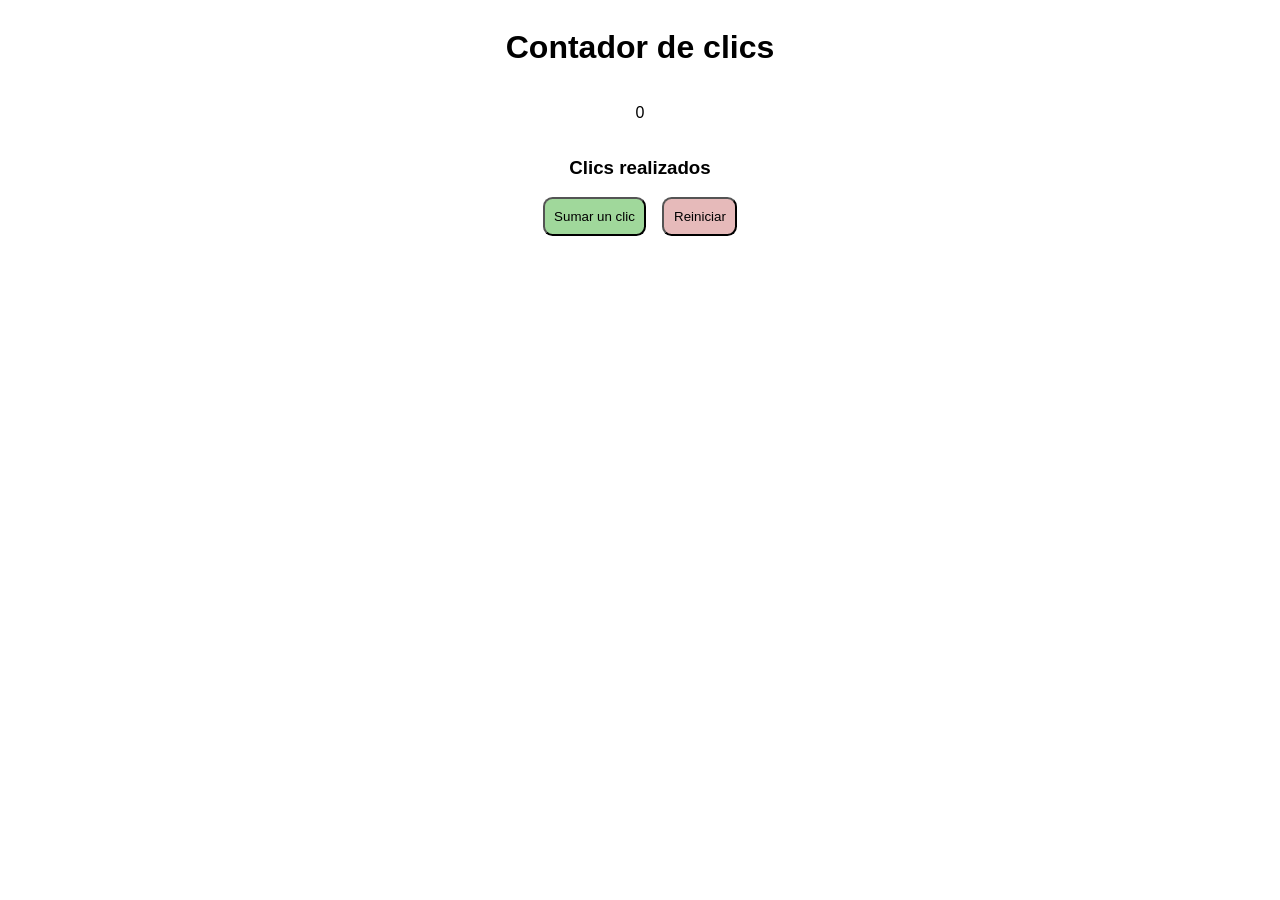
<file: Actividad1/index.html>
<!DOCTYPE html>
<html lang="es">
<head>
    <meta charset="UTF-8">
    <meta name="viewport" content="width=device-width, initial-scale=1.0">
    <link rel="stylesheet" href="styles.css">
    <script src="main.js" defer></script>
    <title>Actividad 1</title>
</head>

<body>

    <header>
        <h1>Contador de clics</h1>
    </header>

    <main>

        <section class="contador">

            <p id="cantidadDeClics" class="cant_clics">0</p>

            <h3>Clics realizados</h3>

        </section>

        <section class="botones">
            <button type="button" id="boton-sumar" class="boton-sumar-css">Sumar un clic</button>
            <button type="button" id="boton-reiniciar" class="boton-reiniciar-css">Reiniciar</button>
        </section>

    </main>
    
</body>
</html>
</file>
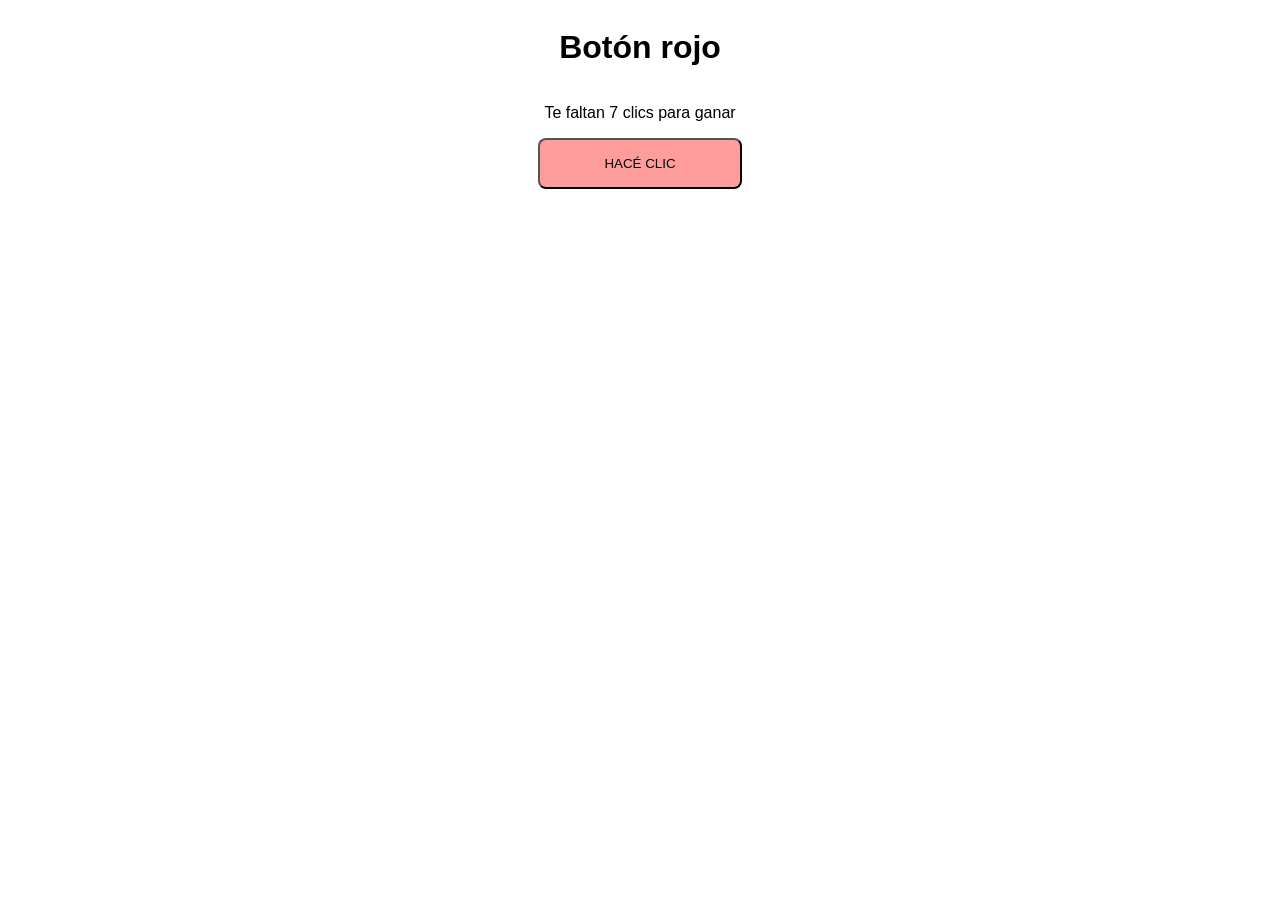
<file: Actividad2/index.html>
<!DOCTYPE html>
<html lang="es">
<head>
    <meta charset="UTF-8">
    <meta name="viewport" content="width=device-width, initial-scale=1.0">
    <link rel="stylesheet" href="styles.css">
    <script src="main.js" defer></script>
    <title>Actividad2</title>
</head>

<body>

    <header>

        <h1>Botón rojo</h1>

    </header>

    <main>

        <section class="contenedor-juego">

            <p>Te faltan <span id="cant-clics">0</span> clics para ganar</p>
       
            <button type="button" class="boton-juego" id="boton-juego">HACÉ CLIC</button>
            
            <p><span id="mensaje""></span></p>
       
        </section>


    </main>
    
</body>

</html>
</file>
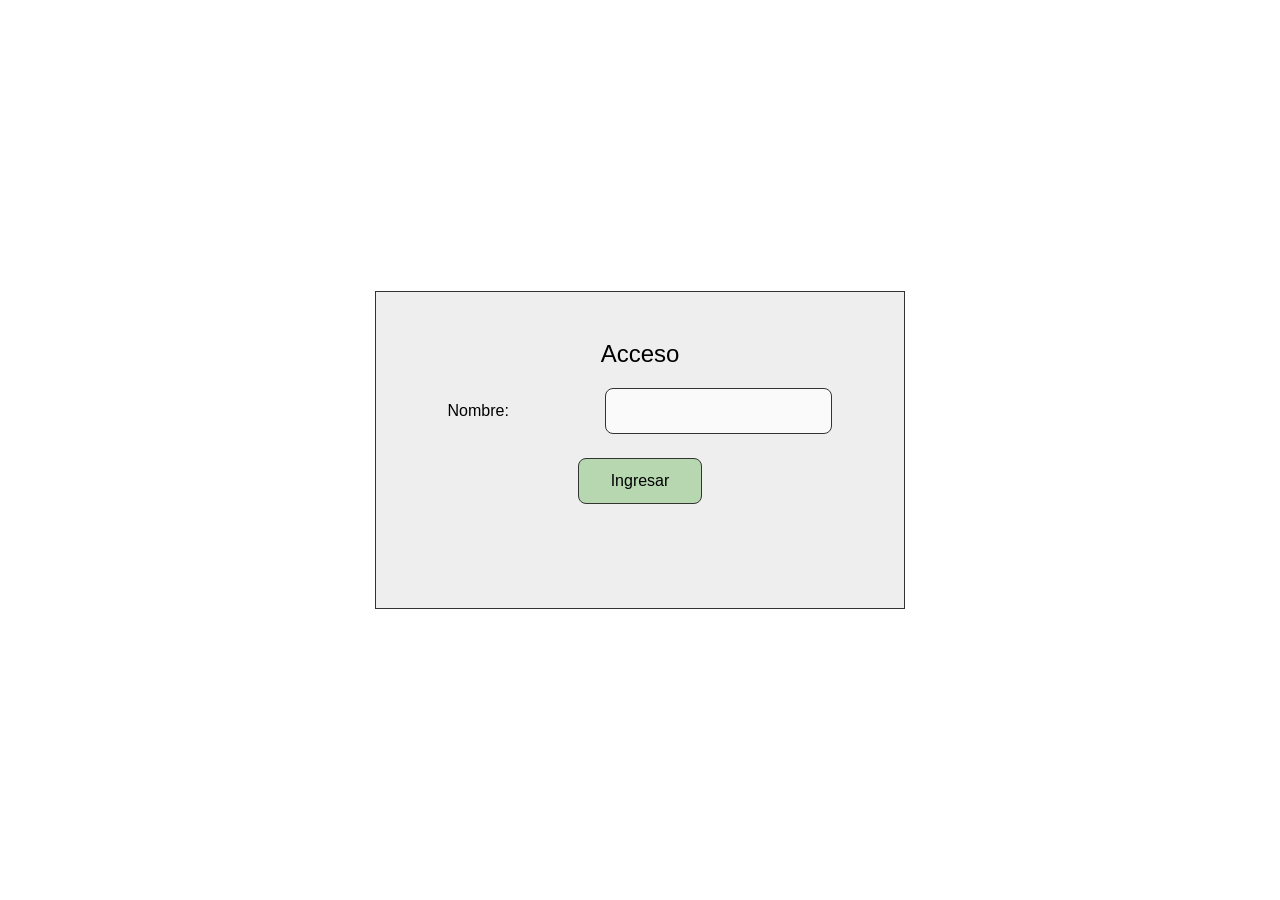
<file: Actividad3/index.html>
<!DOCTYPE html>
<html lang="es">
<head>
    <meta charset="UTF-8">
    <meta name="viewport" content="width=device-width, initial-scale=1.0">
    <link rel="stylesheet" href="styles.css">
    <script src="main.js" defer></script>
    <title>Actividad 3</title>
</head>

<body>

    <main>

        <section id="vista-acceso">

            <header>
                <h1>Acceso</h1>
            </header>

            <form class="form-de-acceso" id="formulario">
                <div class="campo">
                    <label for="nombre">Nombre:</label>
                    <input type="text" id="nombre" name="nombre">
                </div>

                <button type="submit">Ingresar</button>
            </form>

            <p id="mensaje-error"></p>
            
        </section>

        <section id="vista-bienvenida" hidden>
            <h1 id="saludo"></h1>
            <button type="button" id="boton-volver">Volver</button>
        </section>


    </main>
    
</body>

</html>
</file>
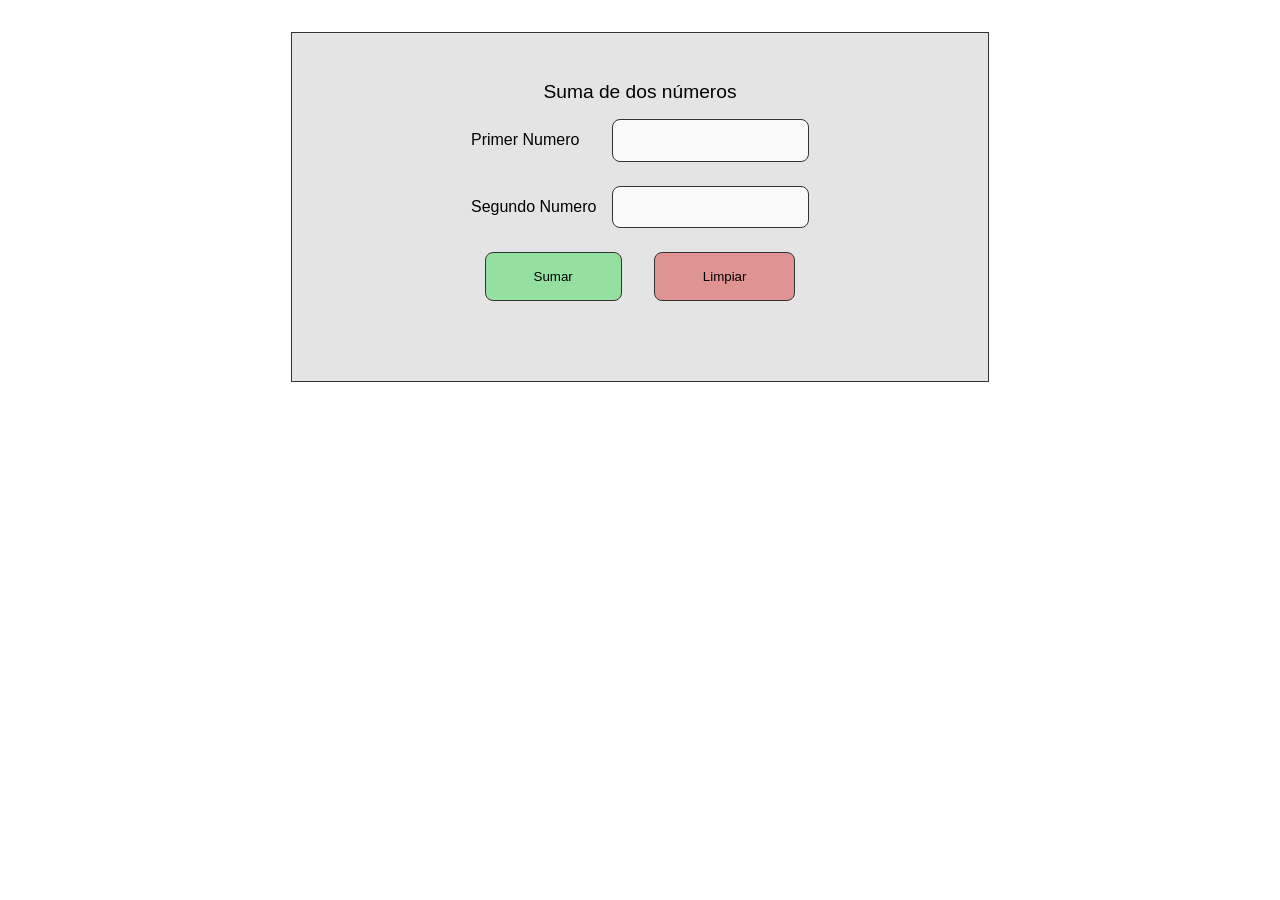
<file: Actividad4/index.html>
<!DOCTYPE html>
<html lang="es">
<head>
    <meta charset="UTF-8">
    <meta name="viewport" content="width=device-width, initial-scale=1.0">
    <link rel="stylesheet" href="styles.css">
    <script src="main.js" defer></script>
    <title>Actividad4</title>
</head>

<body>

    <main>

        <section class="contenedor-calculadora">

            <h1>Suma de dos números</h1>

            <form class="numerosCalculadora" id="numeros-calculadora">

                <div class="campo">

                    <label for="numero1">Primer Numero</label>
                    <input type="number" name="numero1" id="numero1" >

                </div>

                <div class="campo">

                    <label for="numero2">Segundo Numero</label>
                    <input type="number" name="numero2" id="numero2" >

                </div>

                <div class="botones">

                    <button type="button" class="botonSumar" id="boton-sumar">Sumar</button>
                    <button type="button" class="botonLimpiar" id="boton-limpiar">Limpiar</button>
                
                </div>

            </form>

            <p class="mensaje" id="mensaje"></p>
            <p class="resultado" id="resultado"></p>

        </section>

    </main>
    
</body>


</html>
</file>
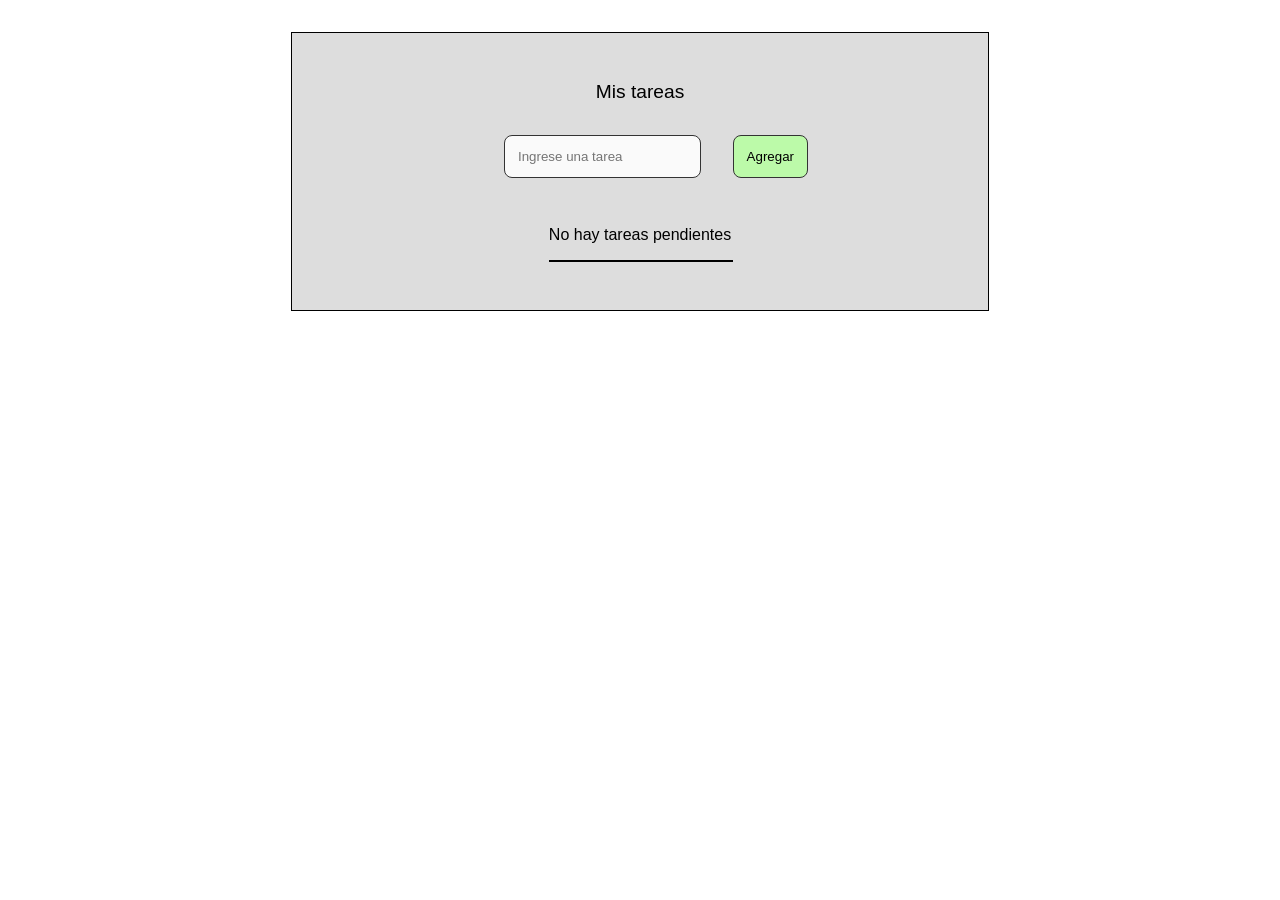
<file: Actividad5/index.html>
<!DOCTYPE html>
<html lang="es">
<head>
    <meta charset="UTF-8">
    <meta name="viewport" content="width=device-width, initial-scale=1.0">
    <link rel="stylesheet" href="styles.css">
    <script src="main.js" defer></script>
    <title>Actividad5</title>
</head>

<body>

    <main>

        <h1>Mis tareas</h1>

        <form class="formularioTareas" id="formulario-tareas">

            <label for="tarea"></label>
            <input type="text" name="tarea" id="tarea" placeholder="Ingrese una tarea">

            <button type="submit" id="boton-agregar-tarea">Agregar</button>

        </form>

        <section class="contenedorTareas" id="contenedor-tareas">

            <p id="mensaje-error"></p>
            <p id="mensaje-vacio">No hay tareas pendientes</p>
            <ul id="lista-tareas"></ul>

        </section>

        

    </main>
    
</body>

</html>
</file>
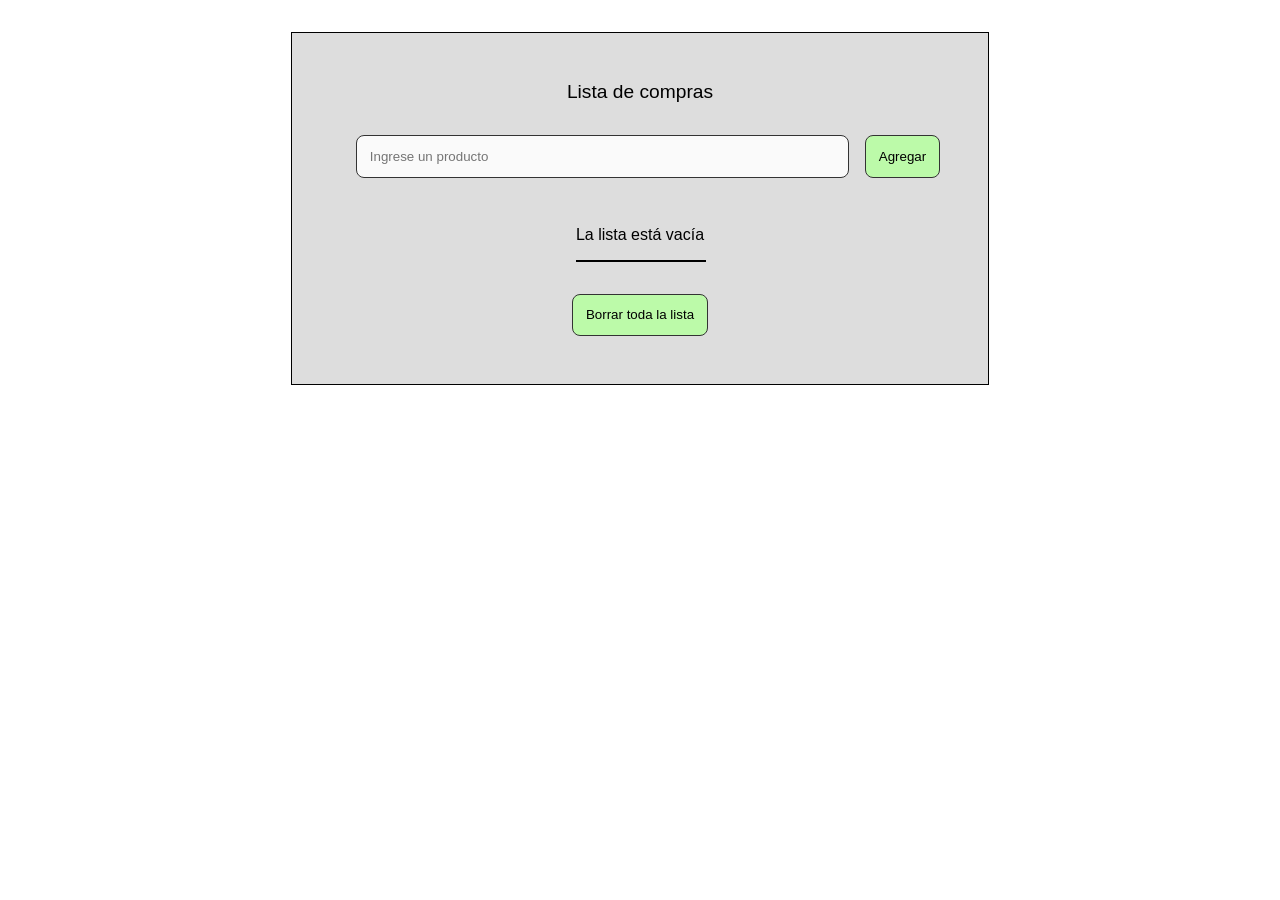
<file: Actividad6/index.html>
<!DOCTYPE html>
<html lang="es">
<head>
    <meta charset="UTF-8">
    <meta name="viewport" content="width=device-width, initial-scale=1.0">
    <link rel="stylesheet" href="styles.css">
    <script src="main.js" defer></script>
    <title>Actividad6</title>
</head>

<body>

    <main>

        <h1>Lista de compras</h1>

        <form class="formularioCompra" id="formulario-compras">

            <label for="producto"></label>
            <input type="text" name="producto" id="producto" placeholder="Ingrese un producto">

            <button type="submit" id="boton-agregar-producto">Agregar</button>

        </form>

        <section class="contenedorProductos" id="contenedor-productos">

            <p id="mensaje-error"></p>
            <p id="mensaje-vacio">La lista está vacía</p>
            <ul id="lista-productos"></ul>

        </section>

        <button type="button" id="boton-borrar">Borrar toda la lista</button>

    </main>
    
</body>

</html>
</file>
<file: Actividad1/styles.css>
html{
    font-family: 'Segoe UI', Tahoma, Geneva, Verdana, sans-serif;
    display: flex;
    align-items: center;
    justify-content: center;
}


.contador{
    display: flex;
    flex-direction: column;
    align-items: center;
}

.botones{
    display: flex;
    flex-direction: row;
    justify-content: center;
    align-items: center;
    gap:1rem;
}

.boton-sumar-css{
    background-color: rgb(160, 216, 155);
    padding: 0.6rem;
    border-radius: 0.6rem;
    
}

.boton-reiniciar-css{
    background-color: rgb(230, 186, 186);
    padding: 0.6rem;
    border-radius: 0.6rem;
}
</file>
<file: Actividad2/styles.css>
body{
    font-family: 'Segoe UI', Tahoma, Geneva, Verdana, sans-serif;
    display: flex;
    flex-direction: column;
    align-items:center ;
    justify-content: center;
}

.contenedor-juego{
    display: flex;
    flex-direction: column;
    align-items: center;
    justify-content: center;
}

.boton-juego{
    background-color: rgb(255, 157, 157);
    padding: 1rem;
    padding-left:4rem;
    padding-right:4rem;
    border-radius: 0.5rem;
}
</file>
<file: Actividad3/styles.css>
body {
    font-family: 'Segoe UI', Tahoma, Geneva, Verdana, sans-serif;
    margin: 0;
    min-height: 100vh;
    display: flex;
    align-items: center;
    justify-content: center;
}

main {
    background-color: #eeeeee;
    border: 1px solid #333;
    padding: 3rem 4rem;
    text-align: center;
    min-width: 400px;
}

h1 {
    font-size: 1.5rem;
    font-weight: normal;
    margin-top: 0;
}

.form-de-acceso {
    display: flex;
    flex-direction: column;
    align-items: center;
    gap: 1.5rem;
}

.campo {
    display: flex;
    align-items: center;
    gap: 5rem;
}

.form-de-acceso label {
    margin-right: 1rem;
}

input {
    padding: 0.8rem;
    border: 1px solid #333;
    border-radius: 8px;
    background-color: #fafafa;
    font-size: 1rem;
}

button {
    padding: 0.8rem 2rem;
    border: 1px solid #333;
    border-radius: 8px;
    font-size: 1rem;
    cursor: pointer;
    background-color: #b6d7b0;
}

#mensaje-error {
    color: #b00020;
    min-height: 1.5rem;
}
</file>
<file: Actividad4/styles.css>
body {
    font-family: 'Lucida Sans', 'Lucida Sans Regular', 'Lucida Grande', 'Lucida Sans Unicode', Geneva, Verdana, sans-serif;
    margin: 2rem;
}

h1 {
    font-size: larger;
    font-weight: lighter;
    margin: 0;
}

.contenedor-calculadora {
    display: flex;
    flex-direction: column;
    justify-content: center;
    align-items: center;
    gap: 1rem;
    background-color: rgb(228, 228, 228);
    border: 1px solid #333;
    padding: 3rem;
    max-width: 600px;
    margin: 0 auto;
}

.numerosCalculadora {
    display: flex;
    flex-direction: column;
    gap: 1.5rem;
}

.campo {
    display: flex;
    flex-direction: row;
    justify-content: space-between;
    align-items: center;
    gap: 1rem;
}

input {
    padding: 0.8rem;
    border: 1px solid #333;
    border-radius: 0.5rem;
    background-color: #fafafa;
}

.botones {
    display: flex;
    flex-direction: row;
    justify-content: center;
    gap: 2rem;
}

button {
    padding: 1rem 3rem;
    border: 1px solid #333;
    border-radius: 0.5rem;
    cursor: pointer;
}

.botonSumar {
    background-color: rgb(147, 224, 160);
}

.botonLimpiar {
    background-color: rgb(224, 147, 147);
}

.mensaje {
    color: #b00020;
    margin: 0;
}

.resultado {
    margin: 0;
}
</file>
<file: Actividad5/styles.css>
body{
    font-family: 'Lucida Sans', 'Lucida Sans Regular', 'Lucida Grande', 'Lucida Sans Unicode', Geneva, Verdana, sans-serif;
    margin: 2rem;
}

main{
 
    display: flex;
    flex-direction: column;
    justify-content: center;
    align-items: center;
    gap:2rem;
    background-color: rgb(221, 221, 221);
    border: 0.1rem solid black ;
    padding: 3rem;
    max-width: 600px;
    margin: 0 auto;
}

h1 {
    font-size: larger;
    font-weight: lighter;
    margin: 0;
}

.formularioTareas{

    display: flex;
    flex-direction: row;
    justify-content: center;
    align-items: center;
    gap:2rem;

}

input{
    padding: 0.8rem;
    border: 1px solid #333;
    border-radius: 0.5rem;
    background-color: #fafafa;
}

button{
    padding: 0.8rem;
    border: 1px solid #333;
    border-radius: 0.5rem;
    background-color: #bcfaa9;
}

button:hover{
    background-color: #5afa29;
    cursor: pointer;
}

#lista-tareas{
    list-style: none;
    padding: 0;
    margin: 0;
    width: 100%;
    border: 1px solid black;
}

#lista-tareas li{
    display: flex;
    justify-content: space-between;
    align-items: stretch;
    padding: 0;
    border-bottom: 1px solid black;
}

#lista-tareas li span{
    padding: 0.5rem 1rem;
    align-self: center;
}


#lista-tareas button{
    background-color: transparent;
    border:none;
    border-left: 1px solid black;   /* la línea vertical */
    border-radius: 0;
    padding: 0.5rem 1.5rem;
    
}

#lista-tareas button:hover{
    background-color: #fdeaea;
}
</file>
<file: Actividad6/styles.css>
body {
    font-family: 'Lucida Sans', 'Lucida Sans Regular', 'Lucida Grande', 'Lucida Sans Unicode', Geneva, Verdana, sans-serif;
    margin: 2rem;
}

main {
    display: flex;
    flex-direction: column;
    justify-content: center;
    align-items: center;
    gap: 2rem;
    background-color: rgb(221, 221, 221);
    border: 0.1rem solid black;
    padding: 3rem;
    max-width: 600px;
    margin: 0 auto;
}

h1 {
    font-size: larger;
    font-weight: lighter;
    margin: 0;
}

.formularioCompra {
    display: flex;
    flex-direction: row;
    justify-content: center;
    align-items: center;
    gap: 1rem;
    width: 100%;
}

input {
    flex: 1;
    min-width: 0;
    padding: 0.8rem;
    border: 1px solid #333;
    border-radius: 0.5rem;
    background-color: #fafafa;
}

button {
    flex-shrink: 0;
     white-space: nowrap;
    padding: 0.8rem;
    border: 1px solid #333;
    border-radius: 0.5rem;
    background-color: #bcfaa9;
}

button:hover {
    background-color: #5afa29;
    cursor: pointer;
}


#lista-productos {
    list-style: none;
    padding: 0;
    margin: 0;
    width: 100%;
    border: 1px solid black;
    max-height: 250px;
    overflow-y: auto;
    flex-shrink: 0; 
    scrollbar-width: thin;
    scrollbar-color: #888 transparent;
}

#lista-productos li {
    display: flex;
    justify-content: space-between;
    align-items: stretch;
    padding: 0;
    border-bottom: 1px solid black;
}

#lista-productos li span {
    padding: 0.5rem 1rem;
    align-self: center;
}

#lista-productos li:last-child {
    border-bottom: none;
}

#lista-productos button {
    background-color: transparent;
    border: none;
    border-left: 1px solid black;
    border-radius: 0;
    padding: 0.5rem 1.5rem;
}

#lista-productos button:hover {
    background-color: #fdeaea;
}

@media (max-width: 480px) {
    body {
        margin: 1rem;
    }

    main {
        padding: 1.5rem;
    }
}
</file>
